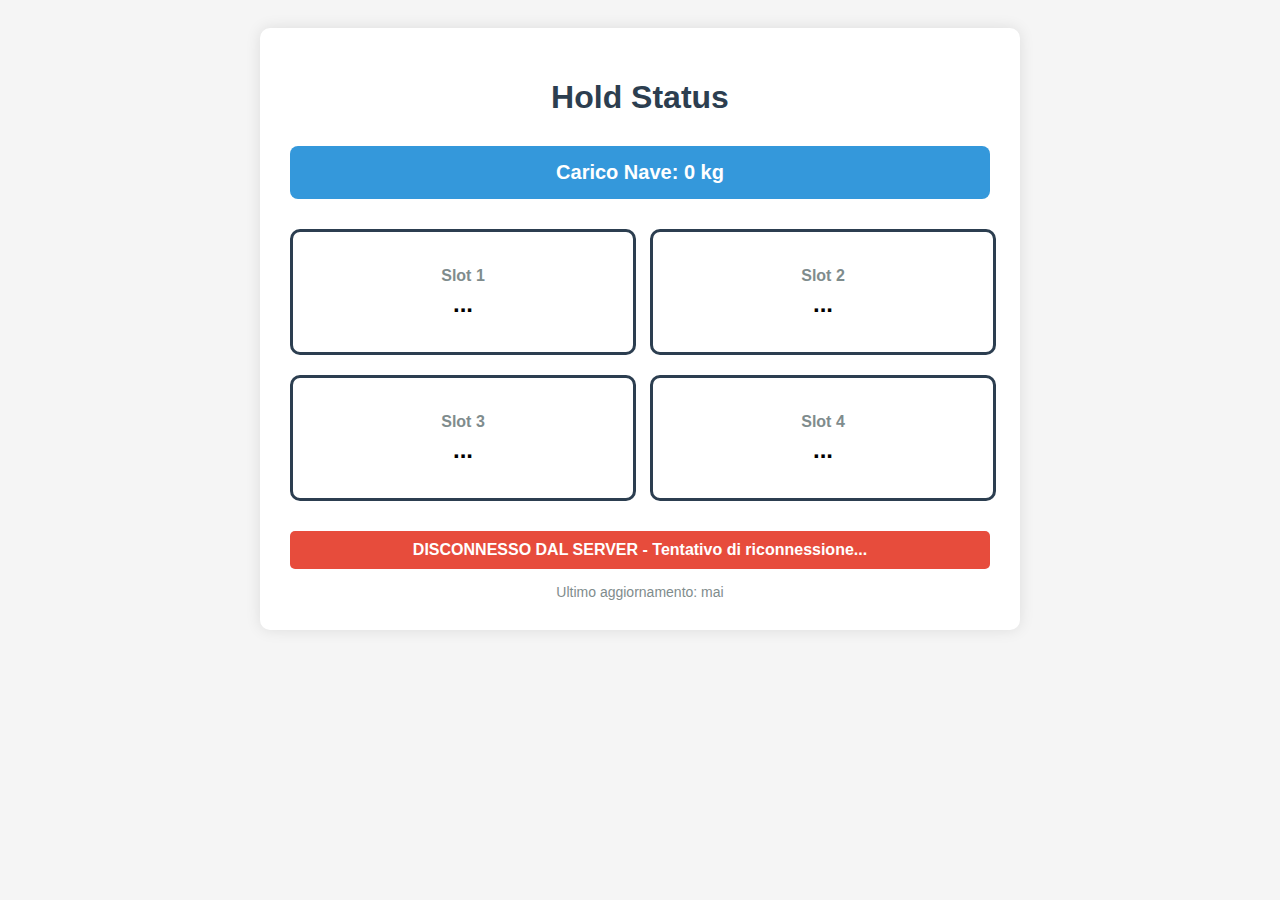
<file: sprint3/webgui/src/main/resources/static/index.html>
<!DOCTYPE html>
<html lang="it">
<head>
    <meta charset="UTF-8">
    <meta name="viewport" content="width=device-width, initial-scale=1.0">
    <title>Hold Status</title>
    <style>
        body {
            font-family: Arial, sans-serif;
            display: flex;
            flex-direction: column;
            align-items: center;
            padding: 20px;
            background-color: #f5f5f5;
        }
        
        .container {
            background-color: white;
            border-radius: 10px;
            box-shadow: 0 0 15px rgba(0, 0, 0, 0.1);
            padding: 30px;
            width: 90%;
            max-width: 700px;
        }
        
        h1 {
            color: #2c3e50;
            margin-bottom: 30px;
            text-align: center;
        }
        
        .ship-load {
            background-color: #3498db;
            color: white;
            padding: 15px;
            border-radius: 8px;
            margin-bottom: 30px;
            text-align: center;
            font-size: 20px;
            font-weight: bold;
        }
        
        .slots-container {
            display: grid;
            grid-template-columns: repeat(2, 1fr);
            gap: 20px;
            margin-bottom: 30px;
        }
        
        .slot {
            width: 100%;
            height: 120px;
            border: 3px solid #2c3e50;
            border-radius: 10px;
            display: flex;
            flex-direction: column;
            justify-content: center;
            align-items: center;
            font-size: 20px;
            font-weight: bold;
            transition: all 0.3s ease;
        }
        
        .slot-id {
            font-size: 16px;
            margin-bottom: 5px;
            color: #7f8c8d;
        }
        
        .slot-status {
            font-size: 24px;
        }
        
        .libero {
            background-color: #2ecc71;
            color: white;
        }
        
        .pieno {
            background-color: #e74c3c;
            color: white;
        }
        
        .connection-status {
            padding: 10px 20px;
            border-radius: 5px;
            text-align: center;
            font-weight: bold;
        }
        
        .connected {
            background-color: #2ecc71;
            color: white;
        }
        
        .disconnected {
            background-color: #e74c3c;
            color: white;
        }
        
        .last-update {
            margin-top: 15px;
            font-size: 14px;
            color: #7f8c8d;
            text-align: center;
        }
    </style>
</head>
<body>
    <div class="container">
        <h1>Hold Status</h1>
        
        <div class="ship-load">
            Carico Nave: <span id="shipLoadValue">0</span> kg
        </div>
        
        <div class="slots-container">
            <div class="slot" id="slot1">
                <div class="slot-id">Slot 1</div>
                <div class="slot-status">...</div>
            </div>
            <div class="slot" id="slot2">
                <div class="slot-id">Slot 2</div>
                <div class="slot-status">...</div>
            </div>
            <div class="slot" id="slot3">
                <div class="slot-id">Slot 3</div>
                <div class="slot-status">...</div>
            </div>
            <div class="slot" id="slot4">
                <div class="slot-id">Slot 4</div>
                <div class="slot-status">...</div>
            </div>
        </div>
        
        <div class="connection-status disconnected" id="connectionStatus">
            DISCONNESSO DAL SERVER
        </div>
        
        <div class="last-update" id="lastUpdate">
            Ultimo aggiornamento: mai
        </div>
    </div>
    
    <script>
        let socket;
        
        //Funzione per connettersi al WebSocket
        function connectWebSocket() {
			
			const socketUrl = "ws://" + window.location.host + "/status-updates";
            
            //Crea la connessione WebSocket
            socket = new WebSocket(socketUrl);
            
            //Gestione eventi WebSocket
            socket.onopen = function(event) {
                console.log("Connessione WebSocket stabilita");
                updateConnectionStatus(true);
            };
            
            socket.onmessage = function(event) {
                console.log("Messaggio ricevuto:", event.data);
                try {
                    const data = JSON.parse(event.data);
                    updateUI(data);
                    updateLastUpdate();
                } catch (e) {
                    console.error("Errore nel parsing del JSON:", e);
                }
            };
            
            socket.onclose = function(event) {
                console.log("Connessione WebSocket chiusa");
                updateConnectionStatus(false);
                
                setTimeout(connectWebSocket, 5000);
            };
            
            socket.onerror = function(error) {
                console.error("Errore WebSocket:", error);
                updateConnectionStatus(false);
            };
        }
        
        // Funzione per aggiornare lo stato della connessione
        function updateConnectionStatus(connected) {
            const statusElement = document.getElementById("connectionStatus");
            
            if (connected) {
                statusElement.textContent = "CONNESSO AL SERVER";
                statusElement.className = "connection-status connected";
            } else {
                statusElement.textContent = "DISCONNESSO DAL SERVER - Tentativo di riconnessione...";
                statusElement.className = "connection-status disconnected";
            }
        }
        
        // Funzione per aggiornare l'interfaccia con i nuovi dati
        function updateUI(data) {
            // Aggiorna il carico della nave
            if (data.shipLoad !== undefined) {
                document.getElementById("shipLoadValue").textContent = data.shipLoad;
            }
            
            // Aggiorna lo stato degli slot
            if (data.slots && Array.isArray(data.slots)) {
                for (let i = 0; i < 4; i++) {
                    const slotElement = document.getElementById(`slot${i+1}`);
                    const statusElement = slotElement.querySelector(".slot-status");
                    const status = data.slots[i] || "libero"; // Default a "libero" se non specificato
                    
                    statusElement.textContent = status.toUpperCase();
                    slotElement.className = "slot " + status;
                }
            }
        }
        
        function updateLastUpdate() {
            const now = new Date();
            const timeString = now.toLocaleTimeString();
            const dateString = now.toLocaleDateString();
            document.getElementById("lastUpdate").textContent = 
                `Ultimo aggiornamento: ${timeString} - ${dateString}`;
        }
      
        window.onload = function() {
            connectWebSocket();
        };
    </script>
</body>
</html>
</file>
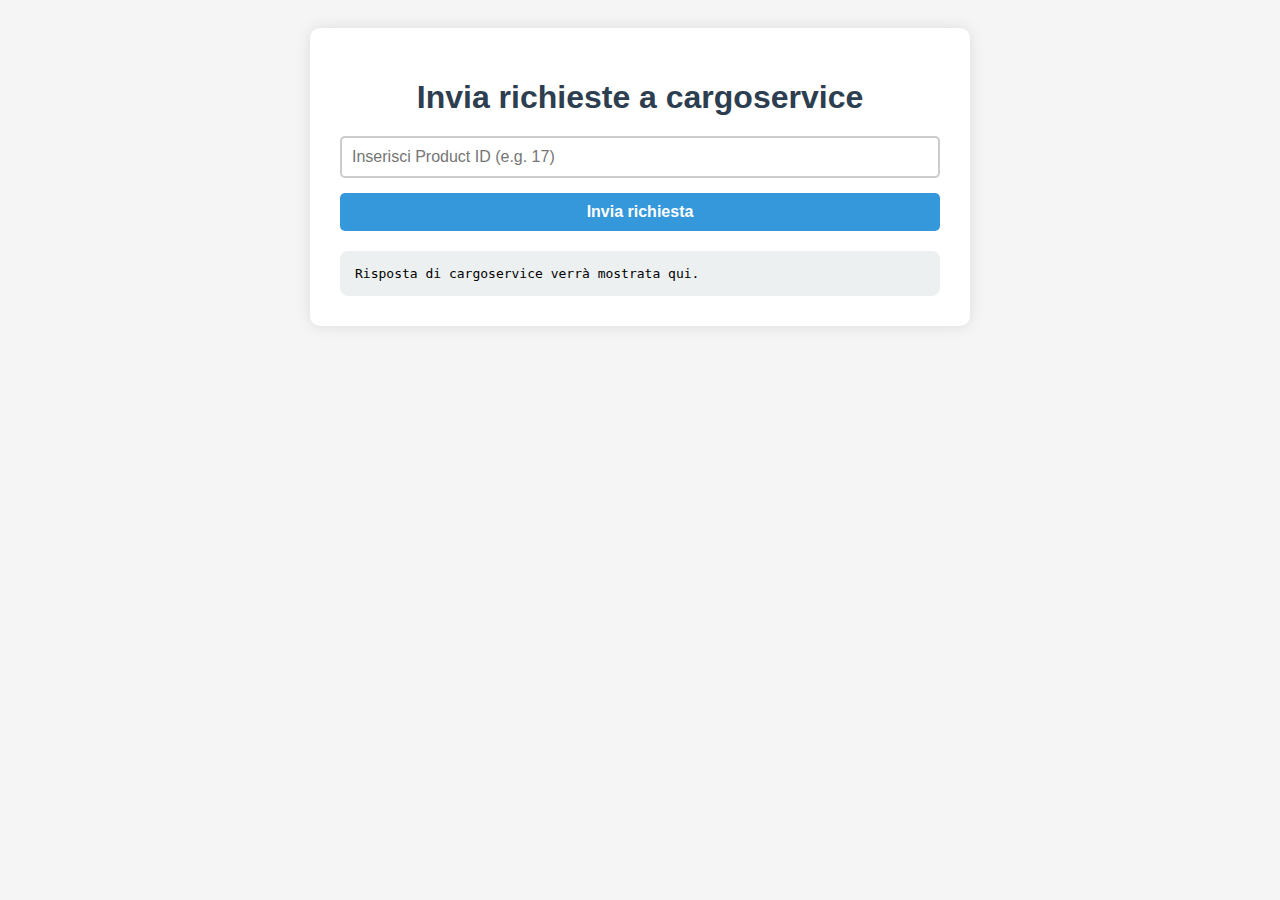
<file: sprint3/webgui/src/main/resources/static/caller.html>
<!DOCTYPE html>
<html lang="it">
	<head>
	    <meta charset="UTF-8">
	    <title>Client di cargoservice</title>
	    <meta name="viewport" content="width=device-width, initial-scale=1.0">
	    <style>
	        body {
	            font-family: Arial, sans-serif;
	            display: flex;
	            flex-direction: column;
	            align-items: center;
	            padding: 20px;
	            background-color: #f5f5f5;
	        }
	
	        .container {
	            background-color: white;
	            border-radius: 10px;
	            box-shadow: 0 0 15px rgba(0, 0, 0, 0.1);
	            padding: 30px;
	            width: 90%;
	            max-width: 600px;
	        }
	
	        h1 {
	            color: #2c3e50;
	            margin-bottom: 20px;
	            text-align: center;
	        }
	
	        form {
	            display: flex;
	            flex-direction: column;
	            gap: 15px;
	        }
	
	        input, button {
	            padding: 10px;
	            font-size: 16px;
	            border-radius: 5px;
	            border: 2px solid #ccc;
	        }
	
	        button {
	            background-color: #3498db;
	            color: white;
	            font-weight: bold;
	            border: none;
	            cursor: pointer;
	        }
	
	        button:hover {
	            background-color: #2980b9;
	        }
	
	        .response-box {
	            margin-top: 20px;
	            padding: 15px;
	            border: 2px #2c3e50;
	            border-radius: 8px;
	            background-color: #ecf0f1;
	            font-family: monospace;
	            white-space: pre-wrap;
	        }
	
	        .error {
	            color: #e74c3c;
	            font-weight: bold;
	        }
	    </style>
	</head>

	
	
	<body>
		
		<div class="container">
		    <h1>Invia richieste a cargoservice</h1>
		
		    <form id="holdForm">
		        <input type="text" id="pidInput" name="pid" placeholder="Inserisci Product ID (e.g. 17)" required />
		        <button type="submit">Invia richiesta</button>
		    </form>
		
		    <div class="response-box" id="responseBox">Risposta di cargoservice verrà mostrata qui.</div>
		</div>
		
		<script>
		    document.getElementById("holdForm").addEventListener("submit", function (e) {
		        e.preventDefault();
		
		        const pid = document.getElementById("pidInput").value.trim();
		        const responseBox = document.getElementById("responseBox");
		
		        if (!pid) {
		            responseBox.innerHTML = `<span class="error">Errore: il Product ID è obbligatorio.</span>`;
		            return;
		        }
		
		        responseBox.textContent = "Caricamento...";
		
		        fetch(`/caller?pid=${encodeURIComponent(pid)}`)
		            .then(response => {
		                if (!response.ok) {
		                    throw new Error("Errore HTTP: " + response.status);
		                }
		                return response.text();
		            })
		            .then(data => {
		                responseBox.textContent = data;
		            })
		            .catch(error => {
		                responseBox.innerHTML = `<span class="error">Errore: ${error.message}</span>`;
		            });
		    });
		</script>
		
	</body>
</html>
</file>
